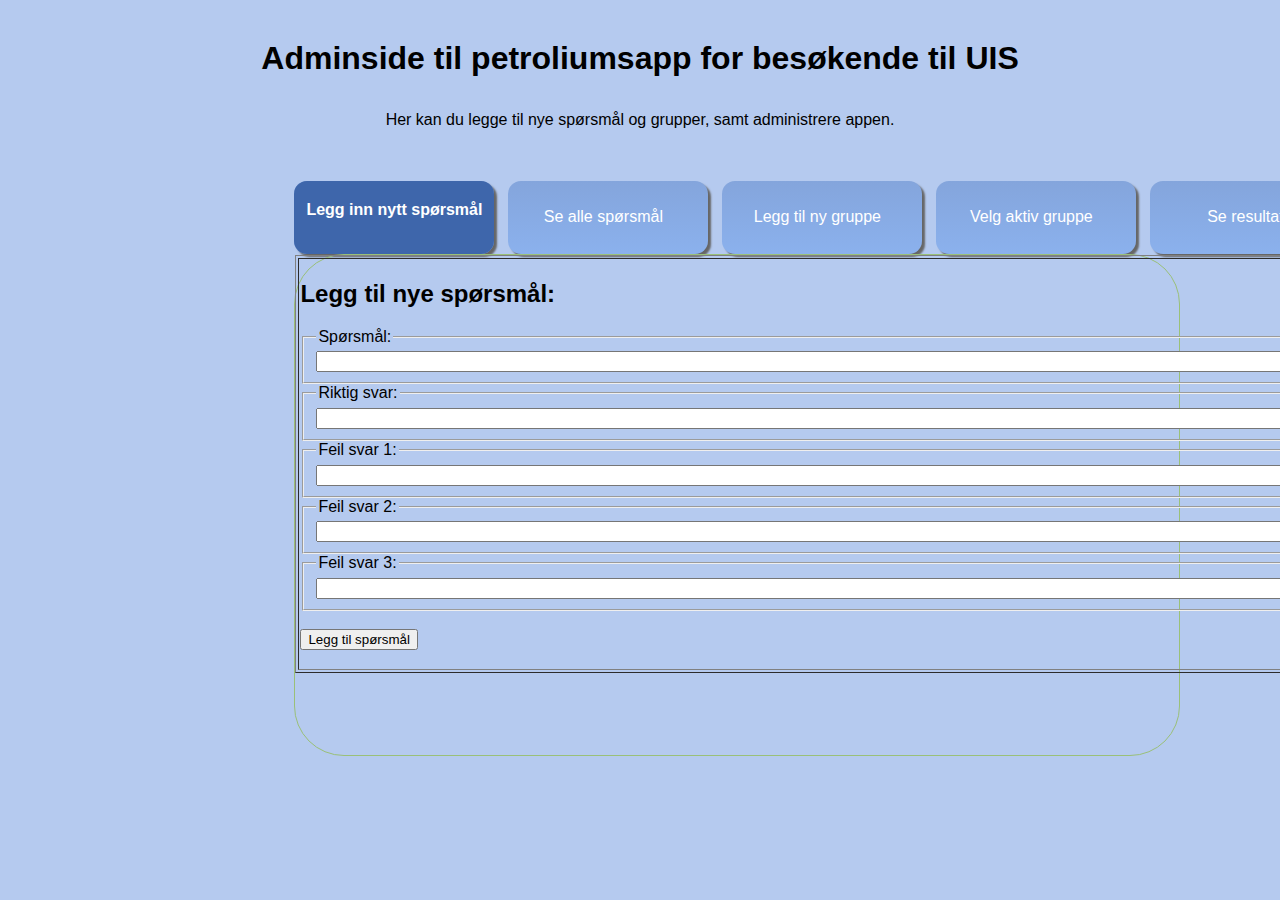
<file: is/admin/index.html>
<!DOCTYPE html>
<html lang="en">
	<head>
		
<meta http-equiv="Content-Type" content="text/html; charset=UTF-8" />
<!-- <meta http-equiv="Content-Type" content="text/html; charset=ISO-8859-1" />

			<meta http-equiv="Content-Type" content="text/html; charset=UTF-8" />
		<meta http-equiv="X-UA-Compatible" content="IE=EmulateIE7,IE=edge,chrome=1" />-->

		<title>Admin site</title>

		<meta name="description" content="">
		<meta name="author" content="Ingrid">

		<meta name="viewport" content="width=device-width; initial-scale=1.0">

		<!--
			
			
			
			 Replace favicon.ico & apple-touch-icon.png in the root of your domain and delete these references -->
		<link rel="shortcut icon" href="/favicon.ico">
		<link rel="apple-touch-icon" href="/apple-touch-icon.png">

		<link href="src/css/adminsite.css" rel="stylesheet" />

		<script src="src/js/activtables.js" type="text/javascript"></script>
		<script src="src/js/jquery-1.11.2.js" type="text/javascript"></script>
		<script src="src/js/ajax-request.js" type="text/javascript"></script>
	</head>

	<body>

		<h1 id="title">Adminside til petroliumsapp for besøkende til UIS</h1>

		<p id="subtitle">

			<br>
			Her kan du legge til nye spørsmål og grupper, samt administrere appen.
			<br>
			<br>
			<br>
		</p>
		<!--definisjon på div-view, -->

		<ol id="toc">
			<li>
				<a href="#newQuestion">Legg inn nytt spørsmål</a>
			</li>
			<li>
				<a href="#allQuestions"><span><font color="#ffffff">Se alle spørsmål</font></span></a>
			</li>
			<li>
				<a href="#newGroup"><span><font color="#ffffff">Legg til ny gruppe</font></span></a>
			</li>
			<li>
				<a href="#activeGroup"><span><font color="#ffffff">Velg aktiv gruppe</font></span></a>
			</li>
			<li>
				<a href="#result"><span><font color="#ffffff">Se resultat</font></span></a>
			</li>
		</ol>

		<div class="content" id="newQuestion" style="width: 884px; height: 500px">

			<table border="1">
				<td><h2>Legg til nye spørsmål:</h2>
				<form name="myForm">
					<fieldset>
						<legend>
							Spørsmål:
						</legend>
						<input type="text" id='quiz_question'size="119">
					</fieldset>
					<fieldset>
						<legend>
							Riktig svar:
						</legend>
						<input type="text" id='quiz_answ_corr' name="email" size="119">
					</fieldset>
					<fieldset>
						<legend>
							Feil svar 1:
						</legend>
						<input type="text" id='quiz_answ_wrong1' size="119">
					</fieldset>
					<fieldset>
						<legend>
							Feil svar 2:
						</legend>
						<input type="text" id='quiz_answ_wrong2' size="119">
					</fieldset>
					<fieldset>
						<legend>
							Feil svar 3:
						</legend>
						<input type="text" id='quiz_answ_wrong3' size="119">
					</fieldset>
					<br>
					<input type='button' onclick='quizAddQuestion()' value='Legg til spørsmål' />
				</form>
				<div id='quizAddSuccess'>
					

				</div>
				<br>
				</td>
			</table>

		</div>

		<div class="content" id="allQuestions" style="width: 884px; height: 500px" >
			<table border="1">
				<td><h2>Spørsmålene fra databasen</h2><!--Her listes spørsmålene ut -->
				<div id='ajaxDiv'>
					Your result will display here

				</div>
				<form name="myForm">

					<input type='button' onclick='retrieveQuestion()'  value='Legg til spørsmål' />
				</form><div id='AddGroupSuccess'>

				</div>
				<br>
				</td>
			</table>
		</div>
		<div class="content" id="newGroup" style="width: 884px; height: 500px">
			<table border="1">
				<td><h2>Legg til ny gruppe, feks Sande Skole:</h2>
				<form name="myForm">
					<fieldset>
						<legend>
							Gruppe:
						</legend>
						<input type="text" id='add_group'size="119">
					</fieldset>
					<fieldset>
						<legend>
							Level:
						</legend>
						<input type="text" id='add_level' name="email" size="119">
					</fieldset>

					<br>
					<input type='button' onclick='addGroup()' value='Legg til spørsmål' />
				</form><div id='AddGroupSuccess'>

				</div>
				<br>
				</td>
			</table>
		</div>

		<div class="content" id="activeGroup" style="width: 884px; height: 500px">
			<table border="1">
				<td><h2>Velg aktiv gruppe:</h2>
				<form name="myForm">

					<fieldset>

						<select id='dropdown'>
							<option value="volvo">Hent gruppe fra DB1</option>
							<option value="saab">Hent gruppe fra DB2</option>
							<option value="opel">Hent gruppe fra DB3</option>
							<option value="audi">Hent gruppe fra DB4</option>
						</select>
					</fieldset>
					<br>
					<input type='button' onclick='' value='Start gruppen som aktiv' />
				</form></td>
			</table>

		</div>

		
		<div class="content" id="result" style="width: 884px; height: 500px">

			<table border="1">
				<td><h2>Trykk på knappen for å hente resultat fra databasen:</h2>
				<form name="myForm">
					
					<br>
					<input type='button' onclick='()' value='Hent resultat' />
				</form>
				<div id='quizAddSuccess'>
					Your result will display here

				</div>
				<br>
				</td>
			</table>
		</div>

		<script src="src/js/activtables.js" type="text/javascript"></script>
		<script type="text/javascript">
			activatables('admin', ['newQuestion', 'allQuestions', 'newGroup', 'activeGroup', 'result']);
		</script>

	</body>
</html>
</file>
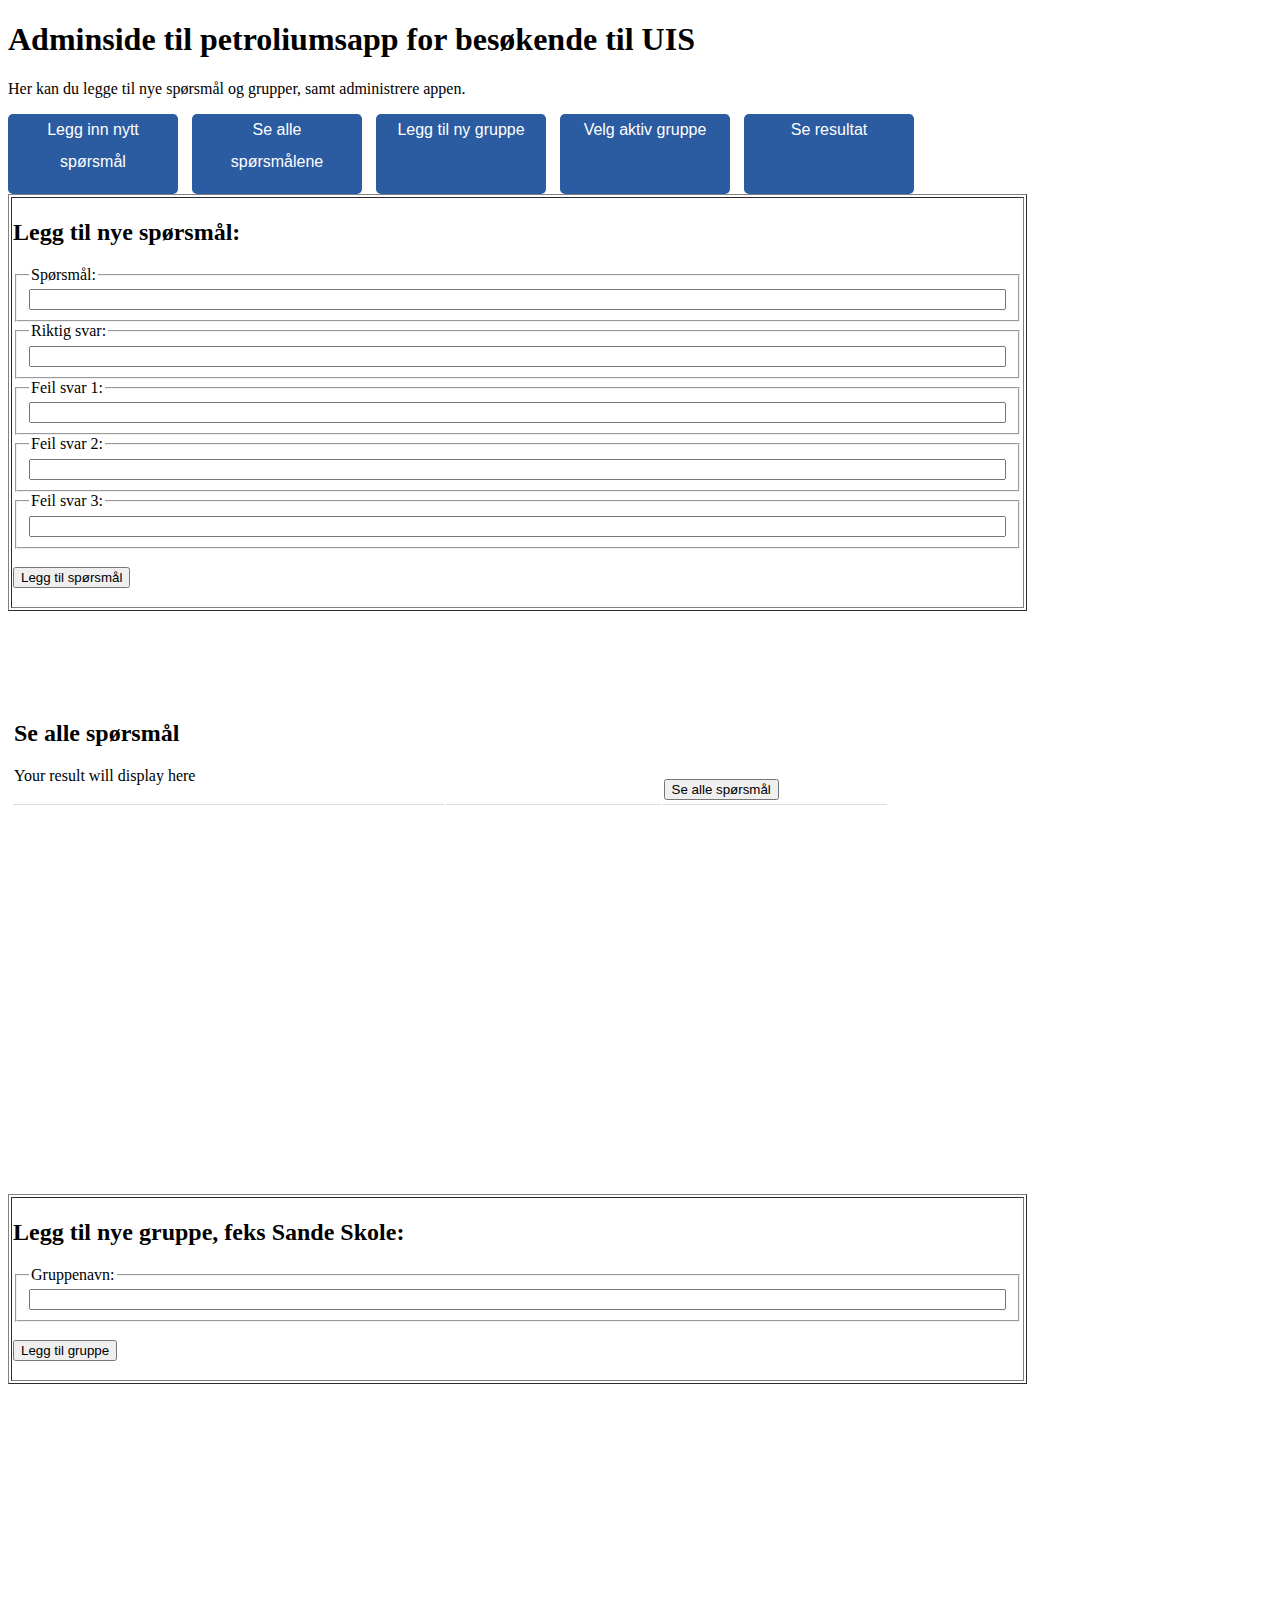
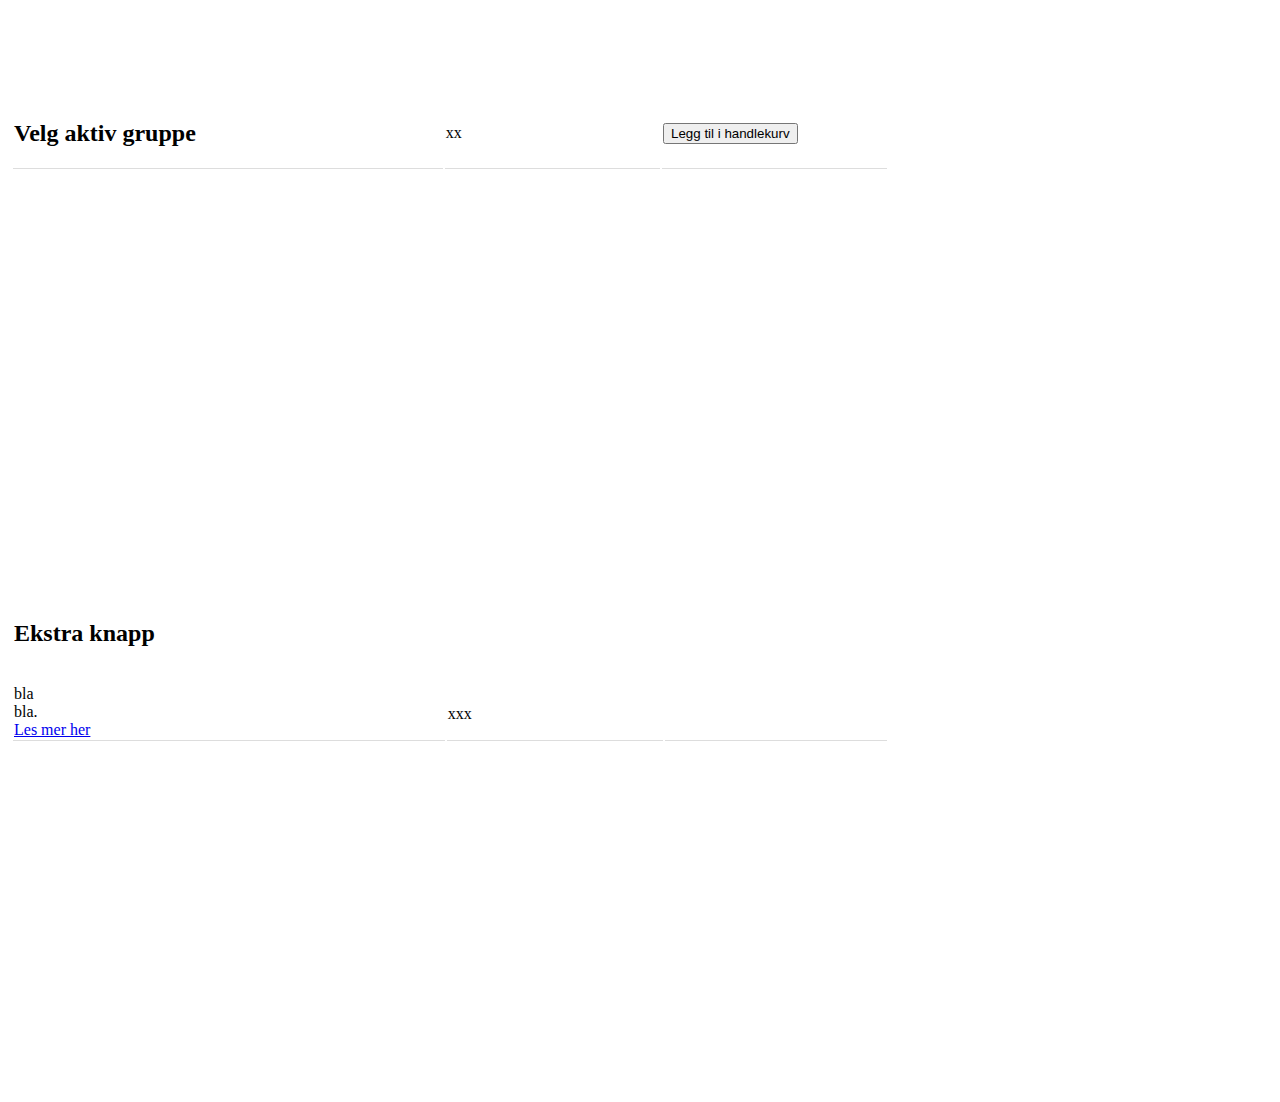
<file: Petroapp/is/admin/index.html>
<!DOCTYPE html>
<html lang="en">
	<head>
		<meta charset="utf-8">

		<!-- Always force latest IE rendering engine (even in intranet) & Chrome Frame
		Remove this if you use the .htaccess -->
		<meta http-equiv="X-UA-Compatible" content="IE=edge,chrome=1">

		<title>Admin site</title>
		<meta name="description" content="">
		<meta name="author" content="Ingrid">

		<meta name="viewport" content="width=device-width; initial-scale=1.0">

		<!-- Replace favicon.ico & apple-touch-icon.png in the root of your domain and delete these references -->
		<link rel="shortcut icon" href="/favicon.ico">
		<link rel="apple-touch-icon" href="/apple-touch-icon.png">

		<link href="src/css/adminsite.css" rel="stylesheet" />


	</head>

	<body>
		<div>
			<header>
				<h1>Adminside til petroliumsapp for besøkende til UIS</h1>
			</header>

		</div>

		<p>

			Her kan du legge til nye spørsmål og grupper, samt administrere appen.
		</p>

		<ol id="toc">
			<li>
				<a href="#new-question"><span><font color="#ffffff">Legg inn nytt spørsmål</font></span></a>
			</li>
			<li>
				<a href="#all-questions"><span><font color="#ffffff">Se alle spørsmålene</font></span></a>
			</li>
			<li>
				<a href="#new-group"><span><font color="#ffffff">Legg til ny gruppe</font></span></a>
			</li>
			<li>
				<a href="#active-group"><span><font color="#ffffff">Velg aktiv gruppe</font></span></a>
			</li>
			<li>
				<a href="#annet"><span><font color="#ffffff">Se resultat</font></span></a>
			</li>
		</ol>

		<div class="content" id="new-question" style="width: 884px; height: 500px">
			<div id="ss-form" style="height: 436px">
				<table border="1">
					<td><h2>Legg til nye spørsmål:</h2>
					<form name="myForm">
						<fieldset>
							<legend>
								Spørsmål:
							</legend>
							<input type="text" id='quiz_question'size="119">
						</fieldset>
						<fieldset>
							<legend>
								Riktig svar:
							</legend>
							<input type="text" id='quiz_answ_corr' name="email" size="119">
						</fieldset>
						<fieldset>
							<legend>
								Feil svar 1:
							</legend>
							<input type="text" id='quiz_answ_wrong1' size="119">
						</fieldset>
						<fieldset>
							<legend>
								Feil svar 2:
							</legend>
							<input type="text" id='quiz_answ_wrong2' size="119">
						</fieldset>
						<fieldset>
							<legend>
								Feil svar 3:
							</legend>
							<input type="text" id='quiz_answ_wrong3' size="119">
						</fieldset>
						<br>
						<input type='button' onclick='ajaxFunction()' value='Legg til spørsmål' />
					</form>
					<br>
					</td>
				</table>
			</div>
		</div>

		<div class="content" id="all-questions" style="width: 884px; height: 500px">
			<div id="ss-form" style="height: 436px">
				<table border="0">
					<tbody>
						<tr>
							<td>
							<form action="https://www.paypal.com/cgi-bin/webscr" method="post" target="paypal">
								<table border="0">
									<tbody>
										<tr>
											<td style="border-bottom: #dddddd 1px solid" width="440"><h2>Se alle spørsmål</h2><!--Her listes spørsmålene ut -->
											<div id='ajaxDiv'>
												Your result will display here

											</div>
											<br />
											<td style="border-bottom: #dddddd 1px solid" valign="bottom" width="220"><td style="border-bottom: #dddddd 1px solid; padding-bottom: 4px" valign="bottom" width="226">
											<input class="button" name="submit" type="submit" value="Se alle spørsmål" />
											</td>
										</tr>
									</tbody>
								</table>
							</form></td>
						</tr>
					</tbody>
				</table>
			</div>
		</div>

		<div class="content" id="new-group" style="width: 884px; height: 500px">
			<div id="ss-form" style="height: 436px">
				<table border="1">
					<td><h2>Legg til nye gruppe, feks Sande Skole:</h2>
					<form name="myForm">
						<fieldset>
							<legend>
								Gruppenavn:
							</legend>
							<input type="text" onChange="ajaxFunction()" id='admin_insertgname' size="119">
						</fieldset>			
						<br>
						<input type='button' onclick='ajaxFunction()' id='admin_insertgname' value='Legg til gruppe' />
					</form>
					<br>
					</td>
				</table>
			</div>
		</div>
	

		<div class="content" id="active-group" style="width: 884px; height: 500px">
			<div id="ss-form" style="height: 436px">
				<table border="0">
					<tbody>
						<tr>
							<td>
							<form action="https://www.paypal.com/cgi-bin/webscr" method="post" target="paypal">
								<table border="0">
									<tbody>
										<tr>
											<td style="border-bottom: #dddddd 1px solid" width="440"><h2>Velg aktiv gruppe</h2></td>
											<td style="border-bottom: #dddddd 1px solid" width="220">
											<p>
												xx
											</p></td>
											<td style="border-bottom: #dddddd 1px solid" width="226">
											<input name="cmd" type="hidden" value="_cart" />
											<input name="business" type="hidden" value="VJBMWX9F6W9GS" />
											<input name="lc" type="hidden" value="NO" />
											<input name="item_name" type="hidden" value="Epost-support" />
											<input name="item_number" type="hidden" value="MC_E-support" />
											<input name="amount" type="hidden" value="1800.00" />
											<input name="currency_code" type="hidden" value="NOK" />
											<input name="button_subtype" type="hidden" value="products" />
											<input name="no_note" type="hidden" value="0" />
											<input name="cn" type="hidden" value="Legg til spesialinstruksjoner til selgeren:" />
											<input name="no_shipping" type="hidden" value="2" />
											<input name="rm" type="hidden" value="1" />
											<input name="return" type="hidden" value="http://www.multicad.no/1222878/" />
											<input name="cancel_return" type="hidden" value="http://www.multicad.no/1222877" />
											<input name="tax_rate" type="hidden" value="25.000" />
											<input name="add" type="hidden" value="1" />
											<input name="bn" type="hidden" value="PP-ShopCartBF:btn_cart_LG.gif:NonHosted" />
											<input class="button" name="submit" type="submit" value="Legg til i handlekurv" />
											</td>
										</tr>
									</tbody>
								</table>
							</form></td>
						</tr>
					</tbody>
				</table>
			</div>
		</div>

		<div class="content" id="annet" style="width: 884px; height: 500px">
			<div id="ss-form" style="height: 436px">
				<table border="0">
					<tbody>
						<tr>
							<td>
							<form action="https://www.paypal.com/cgi-bin/webscr" method="post" target="paypal">
								<table border="0">
									<tbody>
										<tr>
											<td style="border-bottom: #dddddd 1px solid" width="440"><h2>Ekstra knapp</h2>
											<br />
											bla
											<br />
											bla.
											<br />
											<a href="/produkter/1213328/">Les mer her</a></td>
											<td style="border-bottom: #dddddd 1px solid" valign="bottom" width="220">
											<p>
												xxx
											</p></td>
											<td style="border-bottom: #dddddd 1px solid; padding-bottom: 4px" valign="bottom" width="226">
									
											</td>
										</tr>
									</tbody>
								</table>
							</form></td>
						</tr>
					</tbody>
				</table>
			</div>
		</div>

		<script src="http://multicad.no/webshop/script/activetable/activtables.js" type="text/javascript"></script>
		<script type="text/javascript">
			activatables('kjøp', ['full-versjon', 'light-versjon', 'home-versjon', 'support', 'annet']);
		</script>

		</div>

		<script language="javascript" type="text/javascript">
			//Browser Support Code
			function ajaxFunction() {
				var ajaxRequest;
				// The variable that makes Ajax possible!

				try {
					// Opera 8.0+, Firefox, Safari
					ajaxRequest = new XMLHttpRequest();
				} catch (e) {
					// Internet Explorer Browsers
					try {
						ajaxRequest = new ActiveXObject("Msxml2.XMLHTTP");
					} catch (e) {
						try {
							ajaxRequest = new ActiveXObject("Microsoft.XMLHTTP");
						} catch (e) {
							// Something went wrong
							alert("Your browser broke!");
							return false;
						}
					}
				}
				// Create a function that will receive data sent from the server
				ajaxRequest.onreadystatechange = function() { //motta en funksjon
					if (ajaxRequest.readyState == 4) {	// Status = 4 betyr at responsen er ferdig og vi kan motta data
						// Get the data from the server's response
						document.myForm.time.value = ajaxRequest.responseText; //ny
						var ajaxDisplay = document.getElementById('ajaxDiv');
						ajaxDisplay.innerHTML = ajaxRequest.responseText;
						document.getElementById('quiz_question').value = '';
						document.getElementById('quiz_answ_corr').value = '';
						document.getElementById('quiz_answ_wrong1').value = '';
						document.getElementById('quiz_answ_wrong2').value = '';
						document.getElementById('quiz_answ_wrong3').value = '';
						document.getElementById('admin_insertgname').value = ''; //ny
					
					}
				};
				var question = document.getElementById('quiz_question').value;
				var corr_answr = document.getElementById('quiz_answ_corr').value;
				var wrong1 = document.getElementById('quiz_answ_wrong1').value;
				var wrong2 = document.getElementById('quiz_answ_wrong2').value;
				var wrong3 = document.getElementById('quiz_answ_wrong3').value;
				var insertgname = document.getElementById('admin_insertgname').value;  //ny
				var queryString = "?question=" + question + "&corr_answr=" + corr_answr + "&wrong1=" + wrong1 + "&wrong2=" + wrong2 + "&wrong3=" + wrong3;
				var queryString = "?admin_insertgname=" + admin_insertgname; //ny
				
				ajaxRequest.open("GET", "adminfilldb.php" + queryString, true); 
				ajaxRequest.send(null); // Sender forespørsel til serveren

			}

		</script>

	</body>
</html>
</file>
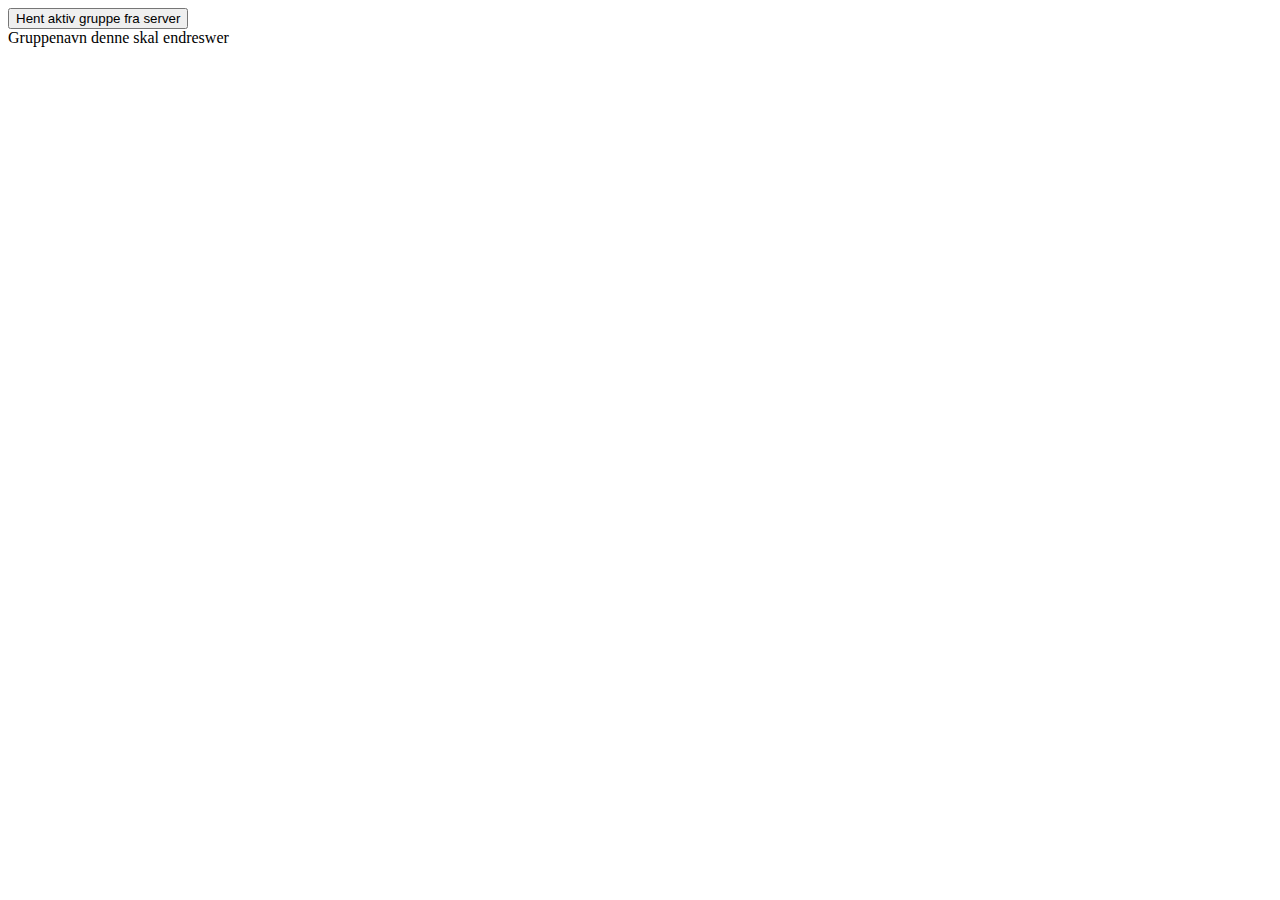
<file: Petroapp - 07.04.15/test.html>
<!DOCTYPE html PUBLIC "-//W3C//DTD HTML 4.01//EN"
"http://www.w3.org/TR/html4/strict.dtd">

<html xmlns="http://www.w3.org/1999/xhtml" lang="en">
	<head>
		<meta http-equiv="Content-Type" content="text/html; charset=utf-8" />
		<title>test</title>
		<meta name="author" content="Kåre Stensland" />
		<!-- Date: 2015-02-18 -->
		<script src="http://code.jquery.com/jquery-1.11.0.min.js"></script>
	</head>
	<body>
		<button id="button">
			Hent aktiv gruppe fra server
		</button>
		<div class="gruppefavn">
			Gruppenavn denne skal endreswer
		</div>
		<!--<form action="getActiveGroup.php">
			<input type="submit" value="Submit">
		</form>-->
		<script>
			$(document).ready(function() {
				$("#button").on("click", function() {
					
					// Data serialization and AJAX request here
					var data = {
						"action" : "test"
					};
					console.log(data);
					data = $(this).serialize() + "&" + $.param(data);
					console.log(data);
					
					$.ajax({
						type : "POST",
						dataType : "json",
						url : "getActiveGroup.php", //Relative or absolute path to response.php file
						data : data,
						success : function(data) {
							$(".gruppefavn").html("Gruppenavn: " + data["groupName"] + 	"<br />Gruppeid: " + data["groupId"]);
						},
						error : function(){
							alert("feilet");
						}
				
					});
					
					return false;
				});
				
			});
			
		</script>
	</body>
</html>
</file>
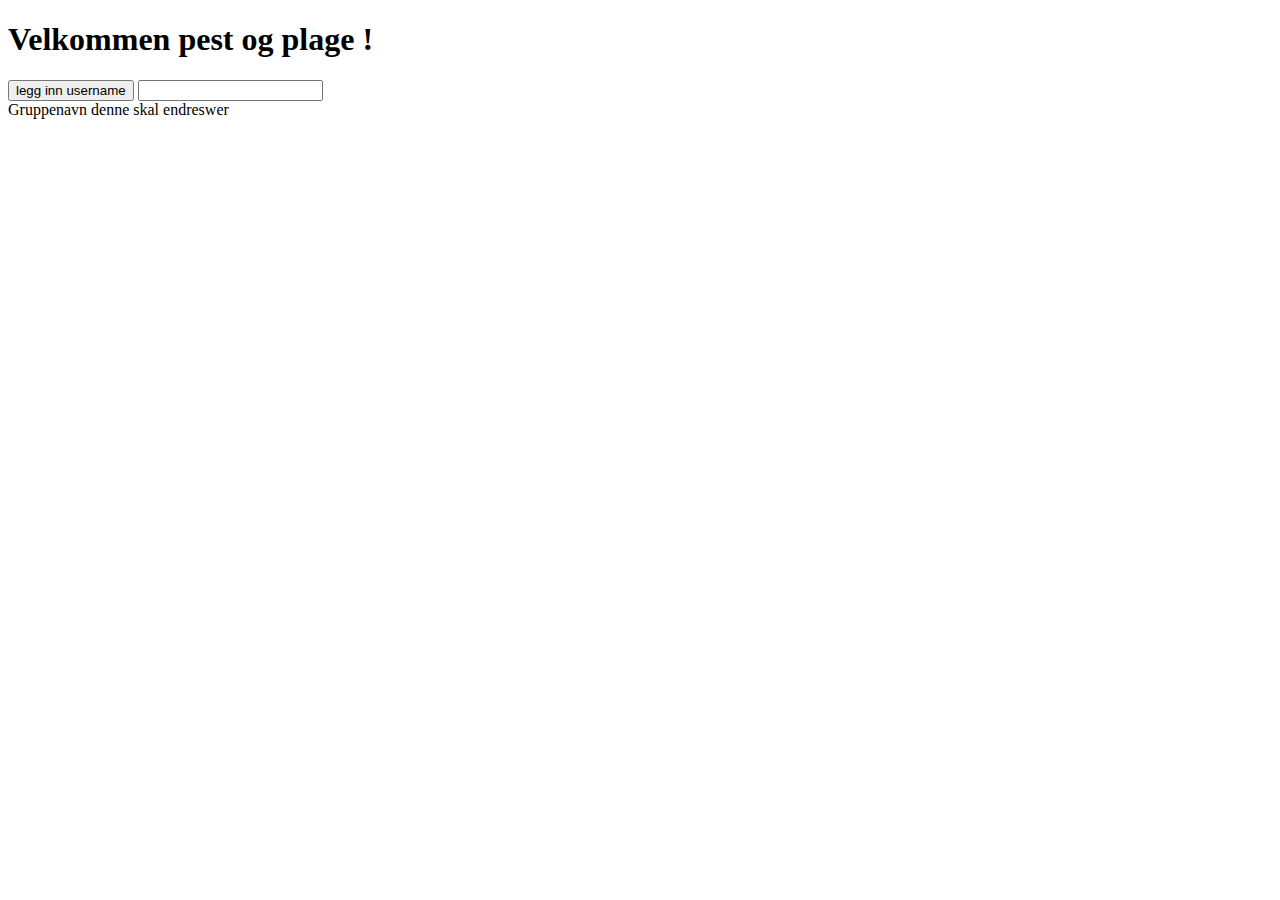
<file: Petroapp - 07.04.15/test2.html>
<!DOCTYPE html PUBLIC "-//W3C//DTD HTML 4.01//EN"
"http://www.w3.org/TR/html4/strict.dtd">

<html xmlns="http://www.w3.org/1999/xhtml" lang="en">
	<head>
		<meta http-equiv="Content-Type" content="text/html; charset=utf-8" />
		<title>test</title>
		<meta name="author" content="Kåre Stensland" />
		<!-- Date: 2015-02-18 -->
		<script src="http://code.jquery.com/jquery-1.11.0.min.js"></script>
	</head>
	<body>
		<h1 id="welcome">sdf</h1>
		<button id="button">
			legg inn username
		</button>
		<input type="text" id="userName">
		<div class="gruppefavn">
			Gruppenavn denne skal endreswer
		</div>
		<!--<form action="getActiveGroup.php">
			<input type="submit" value="Submit">
		</form>-->
		<script>
			$(document).ready(function() {
				var groupName="pest og plage";
				var groupId="3";
				$("#welcome").html("Velkommen " + groupName + " !");
				$("#button").on("click", function() {
					var userName = $("#userName").val(); 
					var userNameOK = false;
					// Data serialization and AJAX request here
					var data = {
						"groupId" : groupId,
						"userName":userName
					};
					console.log(data);
					data = $(this).serialize() + "&" + $.param(data);
					console.log(data);
					
					$.ajax({
						type : "POST",
						dataType : "json",
						url : "setClientName.php", //Relative or absolute path to response.php file
						data : data,
						success : function(data) {
							userNameOK= data["success"];
						},
						error : function(){
							alert("feilet");
						}
				
					});
					
					return false;
				});
				
			});
			
		</script>
	</body>
</html>
</file>
<file: is/admin/src/css/adminsite.css>
/*
  ul {
  	list-style: none;padding: 0px;margin: 0px;
  }
  ul li {display: block;position: relative;float: left;border:1px solid #000}
  li ul {display: none;}
  ul li a {display: block;background: #000;padding: 5px 10px 5px 10px;text-decoration: none;
           white-space: nowrap;color: #fff;}
  ul li a:hover {background: #f00;}
  li:hover ul {display: block; position: absolute;}
  li:hover li {float: none;}
  li:hover a {background: #f00;}
  li:hover li a:hover {background: #000;}
  #drop-nav li ul li {border-top: 0px;}
  
  */
body
{
background: #B5CAEF; /* #84A5DC;  http://paletton.com/#uid=1260u0kllllaFw0g0qFqFg0w0aF*/
/* As hex codes

.color-primary-0 { color: #93A537 }
.color-primary-2 { color: #BDCE67 }
.color-primary-3 { color: #6B7B15 }
.color-primary-4 { color: #455200 }
 text-align: center;
 left margin: auto;
 right margin: auto;  
  */
 
 margin: 0 auto;
 with: 700px;

  font-family: arial, sans-serif;
  
  /* 
   *  width:100%;
   height:100%;
   * 
   * 
 Lager blogg-format midtstilt
  	padding: 0;
	margin: 10px auto;	
	width: 1200px;
	border: 1px solid #dce; */
}



/*headertekst på adminsiden*/
#title {
  text-align: center;
  color: #000000;;
  margin: 40px 0 0 0;  /*avstand til topp*/
}
#subtitle {
  text-align: center;
  color: #000000;
 
}
  
  /*Denne
  div.content {
 
    clear: left;
     padding: 0;
         margin: 0;
}*/
  

  
  
  /*faner på adminsiden*/
ol#toc li {
	background: #84a5dc;
  background-image: -webkit-linear-gradient(top, #84a5dc, #8bb1ed);
  background-image: -moz-linear-gradient(top, #84a5dc, #8bb1ed);
  background-image: -ms-linear-gradient(top, #84a5dc, #8bb1ed);
  background-image: -o-linear-gradient(top, #84a5dc, #8bb1ed);
  background-image: linear-gradient(to bottom, #84a5dc, #8bb1ed);
  -webkit-border-radius: 13;
  -moz-border-radius: 13;
  border-radius: 13px;
  -webkit-box-shadow: 3px 3px 2px #666666;
  -moz-box-shadow: 3px 3px 2px #666666;
  box-shadow: 3px 3px 2px #666666;
  font-family: Arial;
  color: #ffffff;
   /*font-size: 20px;*/
  padding: 15px;
  text-decoration: none;
  outline: none;
	
	
	
	
	
     /*background-color:  #84A5DC;*/
     /*border-radius: 5px;   /*kant på knapp*/
  float:left;   /*Setter knappene etter hverandre*/
   position:relative;  /*Midtstiller knappene2*/
   left:23%;   /*Midtstiller knappene*/
 	text-align:center;   /*MIdtstiller tekst på knappene*/
     /*color: #FFFFFF;  */
    padding: 0px; /* ny farge oppå markert knapp 0px 5px; */
 margin: 0 14px 0 0; /*Mellomrom mellom "knapper"*/
   width: 200px;     /*bredden på knappen*/
}


div.content.inactive { 
    display: none;   /*gjør at fanene ikke kommer underhverandre, men følger knappen*/
} 

  /*Ramme rundt spørsmål*/
div.content.active {
   border: #9AC078 solid 1px;
   border-radius: 50px;
    clear: left;
     padding: 0;
         margin: 0;
}

 /*Knappen*/
ol#toc {
	list-style: none;
    padding: 0;
    
    
 }   
    
    
     /*Denne
    height: 2em;
    left margin: auto;
 	right margin: auto;  
    font-family: "Helvetica Neue", "Arial", "Helvetica", sans-serif;
    color: #6B7B15;
	font-size: 100%;
}

ol#toc li {
    background-color:  #9AC078 ;
    border-radius: 5px;
 text-align:center; 
    float: left;

    color: #FFFFFF; 
    padding: 0px 5px;

    margin: 0 14px 0 0;
    width: 160px;

}*/ 





ol#toc a {
    display: block;  /*formatkrasj på knappen*/
    height: 3em; /*høyden på knappen*/
    padding: 20px 10px 5px 10px;
    /*padding = avstand fra tekst til knappkant
    padding-top: 20px;
    padding-right: 10px;
    padding-bottom: 5px;
    padding-left: 10px;*/
    text-decoration: none;  /*understrek av tekst*/
    color: #FFFFFF; 
  /*display: block;
    height: 2em;
    padding-left: 10px;
    text-decoration: none;
    color: #FFFFFF; */


}

ol#toc a:hover {
	  background: #5d84c5;
  background-image: -webkit-linear-gradient(top, #5d84c5, #3470d9);
  background-image: -moz-linear-gradient(top, #5d84c5, #3470d9);
  background-image: -ms-linear-gradient(top, #5d84c5, #3470d9);
  background-image: -o-linear-gradient(top, #5d84c5, #3470d9);
  background-image: linear-gradient(to bottom, #5d84c5, #3470d9);
  text-decoration: none;
	
	border-radius: 13px;
	
	
   /* background-color: #3E66AB  ;
    color: #FFFFFF; 
    width: 180px;  bredden på fargen knappen*/


}

ol#toc a:hover span {
}

ol#toc li.current a {
    background-color:  #25519B;
    width:100px;
    font-weight: bold;
    color: #FFFFFF; 
}


ol#toc li.current span {

}



ol#toc span {
    display: block;
    line-height: 2em;
    padding-right: 10px;
}

/* Den aktive fanen, tykk skrift og mørk farge. Unødvendig??*/
ol#toc li a.active {
    background-color:   #3E66AB  ;
    color:  #FFFFFF;
    font-weight: bold;
    border-radius: 13px;
}

ol#toc li a.active span {
}


.content{

  
  
} 

#newQuestion, #allQuestions, #newGroup, #activeGroup, #result{
     /*background-color:  #455200;
     /*vborder-radius: 5px;  kant på knapp*/
     /*float:left;   /*Setter knappene etter hverandre*/
   	position:relative;  /*Midtstiller tekstfelt under knapper1*/
    left:23%;   /*Midtstiller tekstfelt under knapper1**/
 	text-align:left;   /*MIdtstiller tekst på knappene*/
 	color: #000000;
   
  
}

  
    /*Ikke i bruk midtstilt en annen/
  .float_center {
  float: right;

  position: relative;
  left: -50%; /* or right 50% 
  text-align: left;
}
.float_center > .child {
  position: relative;
  left: 50%;
} */
</file>
<file: Petroapp/is/admin/src/css/adminsite.css>
ul {
  	list-style: none;padding: 0px;margin: 0px;
  }
  ul li {display: block;position: relative;float: left;border:1px solid #000}
  li ul {display: none;}
  ul li a {display: block;background: #000;padding: 5px 10px 5px 10px;text-decoration: none;
           white-space: nowrap;color: #fff;}
  ul li a:hover {background: #f00;}
  li:hover ul {display: block; position: absolute;}
  li:hover li {float: none;}
  li:hover a {background: #f00;}
  li:hover li a:hover {background: #000;}
  #drop-nav li ul li {border-top: 0px;}
  
  
  div.content {
 
    clear: left;
     padding: 0;
         margin: 0;
}

div.content.inactive {
    display: none;
}

div.content.active {
   border: #9AC078 solid 1px;
   border-radius: 5px;
    clear: left;
     padding: 0;
         margin: 0;
}

ol#toc {
    height: 2em;
    list-style: none;
    margin: 0;
    padding: 0;
    font-family: "Helvetica Neue", "Arial", "Helvetica", sans-serif;
    color: #FFFFFF;
font-size: 100%;

}

ol#toc li {
    background-color:  #2b5ba1 ;
    border-radius: 5px;
 text-align:center; 
    float: left;

    color: #FFFFFF; 
    padding: 0px 5px;

    margin: 0 14px 0 0;
    width: 160px;

}

ol#toc a {

    display: block;

    height: 5em; /*høyden på knappen*/
    padding-left: 10px;
    text-decoration: none;
    color: #FFFFFF; 



}

ol#toc a:hover {
    background-color: #a0c2f9  ;
    color: #FFFFFF; 
    width: 150px;


}

ol#toc a:hover span {
}

ol#toc li.current a {
    background-color:  #235574  ;
    width:50px;
 
    font-weight: bold;
    color: #FFFFFF; 

}

ol#toc li.current span {

}

ol#toc span {
    
    display: block;
    line-height: 2em;
    padding-right: 10px;

}
ol#toc li a.active {
    background-color:   #235574  ;
    color:  #FFFFFF;
    font-weight: bold;
}

ol#toc li a.active span {

}
</file>
